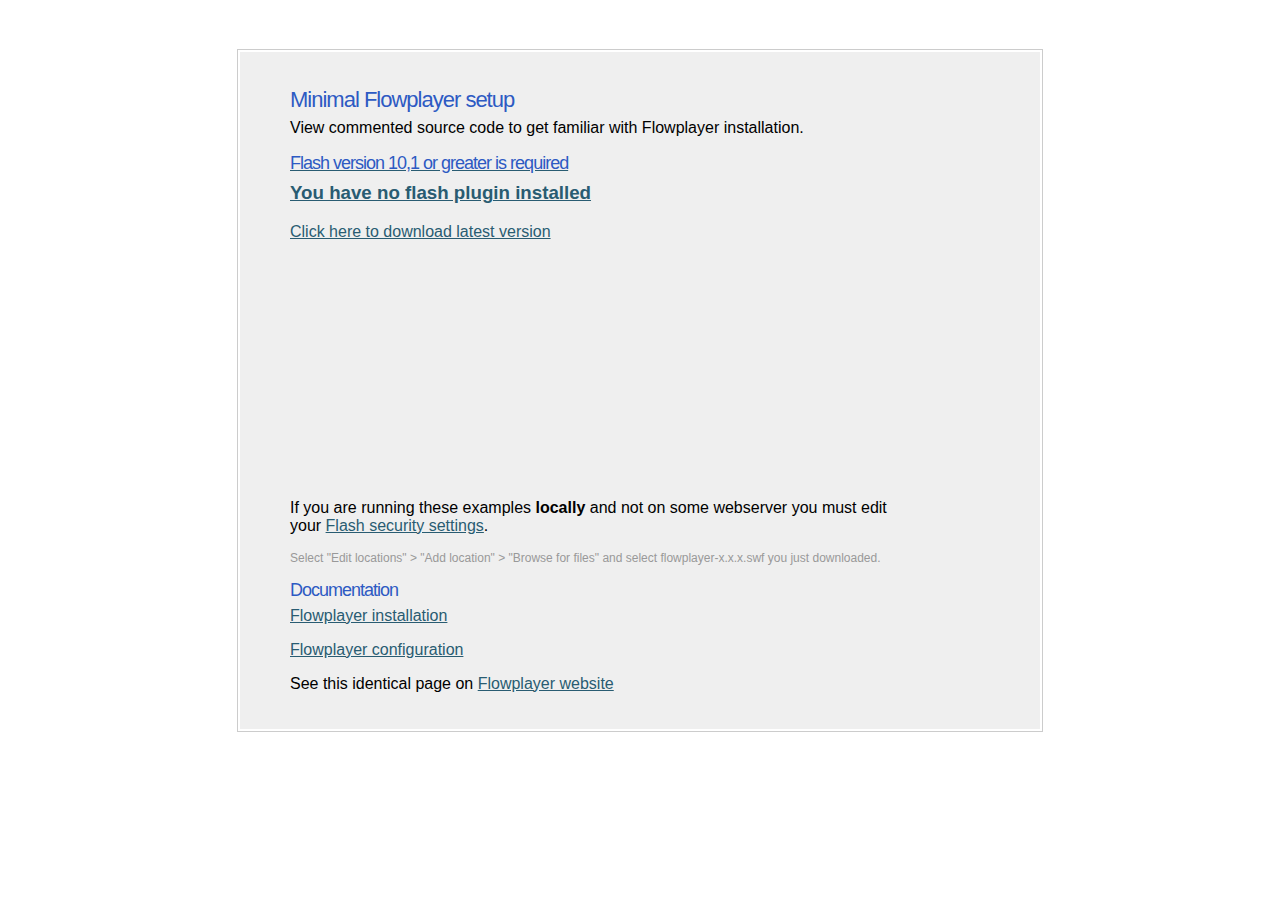
<file: flowplayer/example/index.html>
<html><head>
<meta http-equiv="content-type" content="text/html; charset=UTF-8">
<!-- A minimal Flowplayer setup to get you started -->
  

	<!-- 
		include flowplayer JavaScript file that does  
		Flash embedding and provides the Flowplayer API.
	-->
	<script type="text/javascript" src="../flowplayer-3.2.13.min.js"></script>
	
	<!-- some minimal styling, can be removed -->
	<link rel="stylesheet" type="text/css" href="style.css">
	
	<!-- page title -->
	<title>Minimal Flowplayer setup</title>

</head><body>

	<div id="page">
		
		<h1>Minimal Flowplayer setup</h1>
	
		<p>View commented source code to get familiar with Flowplayer installation.</p>
		
		<!-- this A tag is where your Flowplayer will be placed. it can be anywhere -->
		<a  
			 href="http://pseudo01.hddn.com/vod/demo.flowplayervod/flowplayer-700.flv"
			 style="display:block;width:520px;height:330px"  
			 id="player"> 
		</a> 
	
		<!-- this will install flowplayer inside previous A- tag. -->
		<script>
			flowplayer("player", "../flowplayer-3.2.18.swf");
		</script>
	
		
		
		<!-- 
			after this line is purely informational stuff. 
			does not affect on Flowplayer functionality 
		-->

		<p>		
			If you are running these examples <strong>locally</strong> and not on some webserver you must edit your 
			<a href="http://www.macromedia.com/support/documentation/en/flashplayer/help/settings_manager04.html">
				Flash security settings</a>. 
		</p>
		
		<p class="less">
			Select "Edit locations" &gt; "Add location" &gt; "Browse for files" and select
			flowplayer-x.x.x.swf you just downloaded.
		</p>
		
		
		<h2>Documentation</h2>
		
		<p>
			<a href="http://flowplayer.org/documentation/installation/index.html">Flowplayer installation</a>
		</p>

		<p>
			<a href="http://flowplayer.org/documentation/configuration/index.html">Flowplayer configuration</a>
		</p>

		<p>
			See this identical page on <a href="http://flowplayer.org/demos/example/index.htm">Flowplayer website</a> 
		</p>
		
	</div>
	
	
</body></html>
</file>
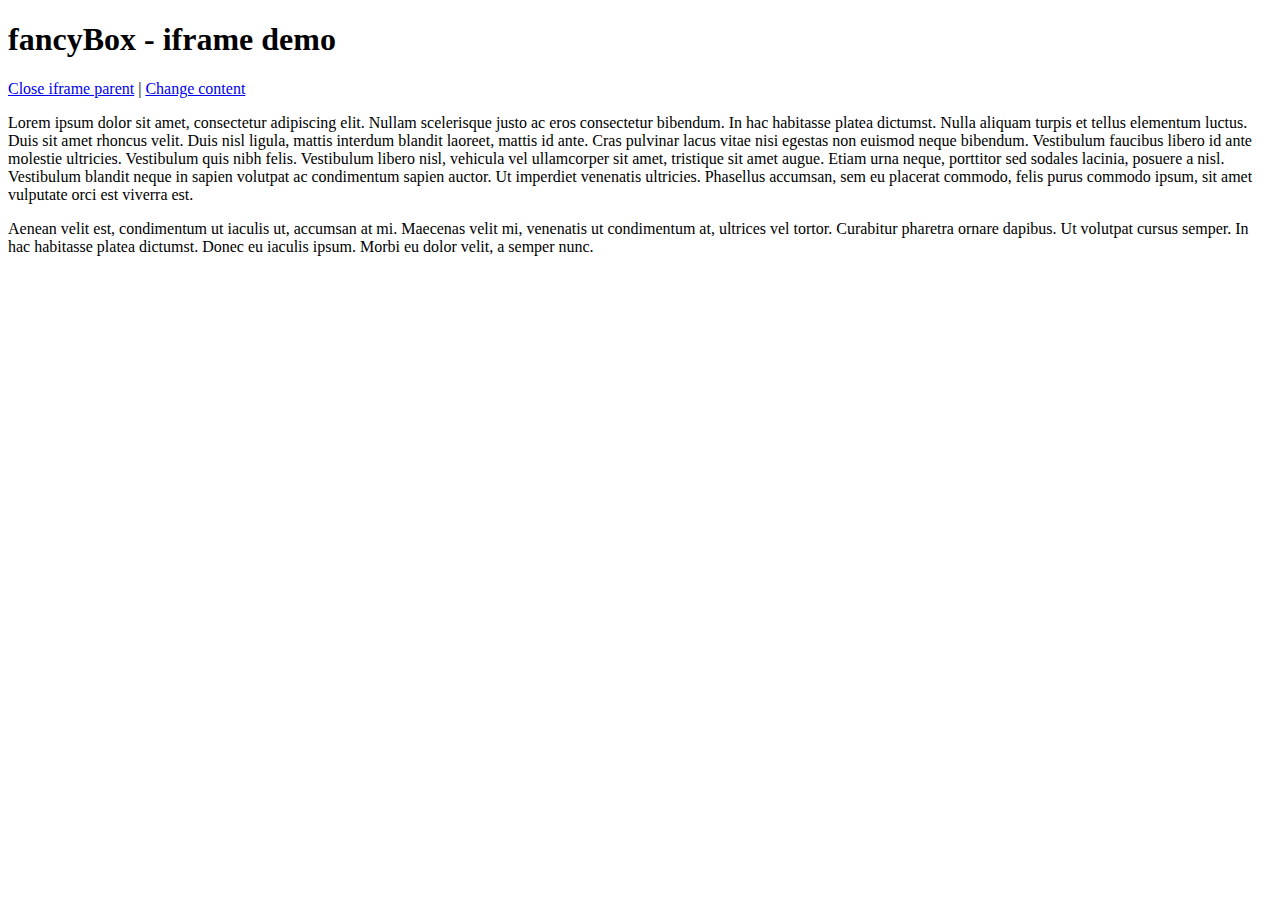
<file: js/fancyapps-fancyBox-18d1712/demo/iframe.html>
<!DOCTYPE html>
<html>
<head>
	<title>fancyBox - iframe demo</title>
	<meta http-equiv="Content-Type" content="text/html; charset=UTF-8" />
</head>
<body>
	<h1>fancyBox - iframe demo</h1>

	<p>
		<a href="javascript:parent.jQuery.fancybox.close();">Close iframe parent</a>

		|

		<a href="javascript:parent.jQuery.fancybox.open({href : '1_b.jpg', title : 'My title'});">Change content</a>
	</p>

	<p>
		Lorem ipsum dolor sit amet, consectetur adipiscing elit. Nullam scelerisque justo ac eros consectetur bibendum. In hac habitasse platea dictumst. Nulla aliquam turpis et tellus elementum luctus. Duis sit amet rhoncus velit. Duis nisl ligula, mattis interdum blandit laoreet, mattis id ante. Cras pulvinar lacus vitae nisi egestas non euismod neque bibendum. Vestibulum faucibus libero id ante molestie ultricies. Vestibulum quis nibh felis. Vestibulum libero nisl, vehicula vel ullamcorper sit amet, tristique sit amet augue. Etiam urna neque, porttitor sed sodales lacinia, posuere a nisl. Vestibulum blandit neque in sapien volutpat ac condimentum sapien auctor. Ut imperdiet venenatis ultricies. Phasellus accumsan, sem eu placerat commodo, felis purus commodo ipsum, sit amet vulputate orci est viverra est.
	</p>

	<p>
		Aenean velit est, condimentum ut iaculis ut, accumsan at mi. Maecenas velit mi, venenatis ut condimentum at, ultrices vel tortor. Curabitur pharetra ornare dapibus. Ut volutpat cursus semper. In hac habitasse platea dictumst. Donec eu iaculis ipsum. Morbi eu dolor velit, a semper nunc.
	</p>
</body>
</html>
</file>
<file: flowplayer/example/style.css>
body {
	background-color:#fff;	
	font-family:"Lucida Grande","bitstream vera sans","trebuchet ms",verdana,arial;
	text-align:center;
}

#page {
	background-color:#efefef;
	width:600px;
	margin:50px auto;
	padding:20px 150px 20px 50px;
	min-height:600px;
	border:2px solid #fff;
	outline:1px solid #ccc;
	text-align:left;
}

h1, h2 {
	letter-spacing:-1px;
	color:#2D5AC3;
	font-weight:normal;		
	margin-bottom:-10px;
}

h1 {
	font-size:22px;
}

h2 {
	font-size:18px;
}

.less {
	color:#999;
	font-size:12px;
}

a {
	color:#295c72;		
}
</file>
